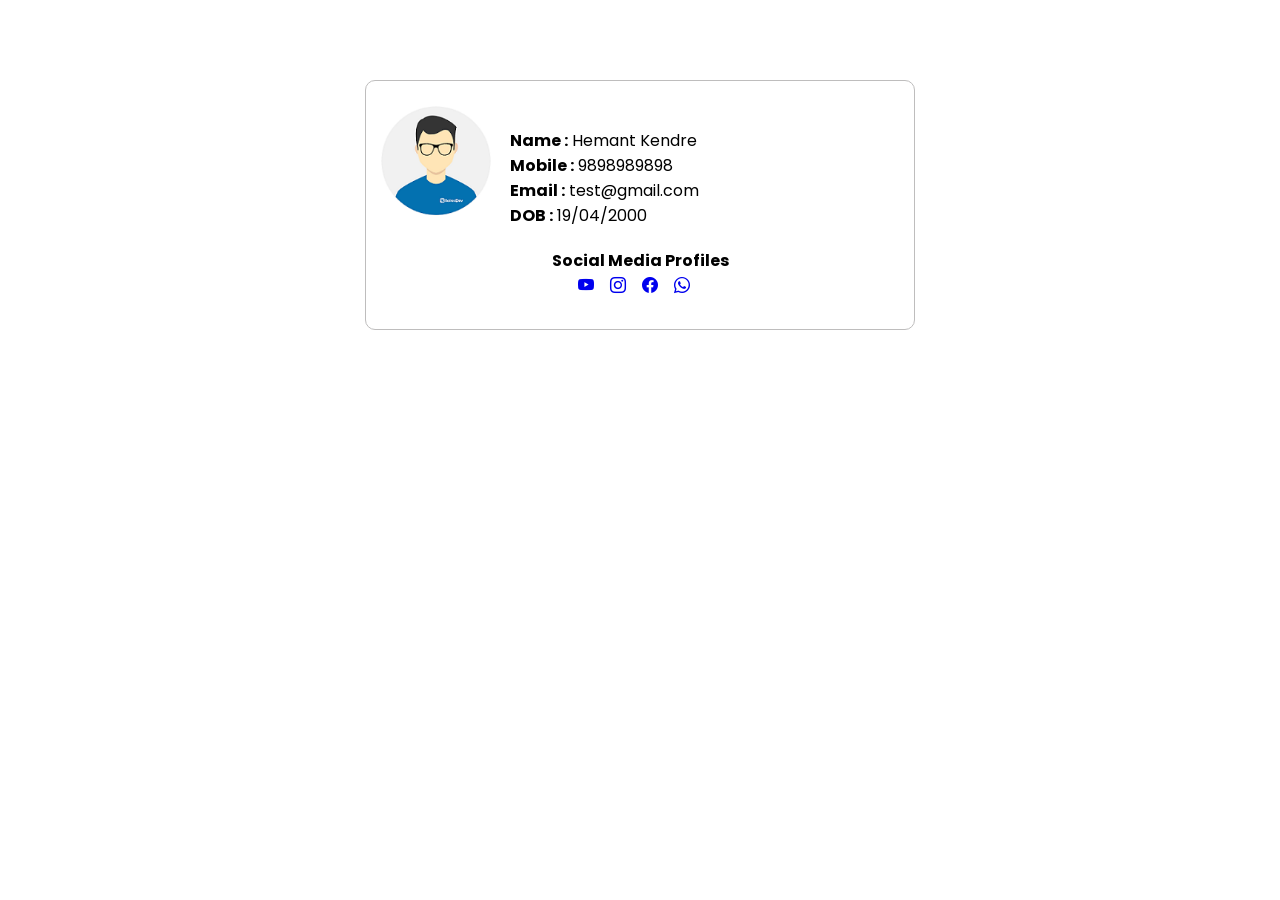
<file: assets/index.html>
<!DOCTYPE html>
<html lang="en">
<head>
    <meta charset="UTF-8">
    <meta name="viewport" content="width=device-width, initial-scale=1.0">
    <title>Simple Card</title>
    <!-- External CSS -->
     <link rel="stylesheet" href="style.css">
</head>
<body>
    <!-- Main Section -->
    <section id="main-section">
        <section id="profile-info">
            <img src="resource/dev.png" alt="Profile photo">
        </section>
        <section id="profile-desc">
            <p>
                <b>Name :</b> Hemant Kendre <br>
                <b>Mobile :</b> 9898989898 <br>
                <b>Email :</b> test@gmail.com <br>
                <b>DOB :</b> 19/04/2000 <br>
            </p>
        </section>
        <section id="social-media">
            <span>
                <b>Social Media Profiles</b>  
                <br>
                <a href="https://www.youtube.com/" target="_blank"><i class="bi bi-youtube"></i></a> &nbsp;&nbsp;
                <a href="https://www.instagram.com/" target="_blank"><i class="bi bi-instagram"></i></a> &nbsp;&nbsp;
                <a href="https://www.facebook.com/" target="_blank"><i class="bi bi-facebook"></i></a> &nbsp;&nbsp;
                <a href="https://web.whatsapp.com/" target="_blank"><i class="bi bi-whatsapp"></i></a> &nbsp;&nbsp;
            
            </span>
        </section>
    </section>
</body>
</html>
</file>
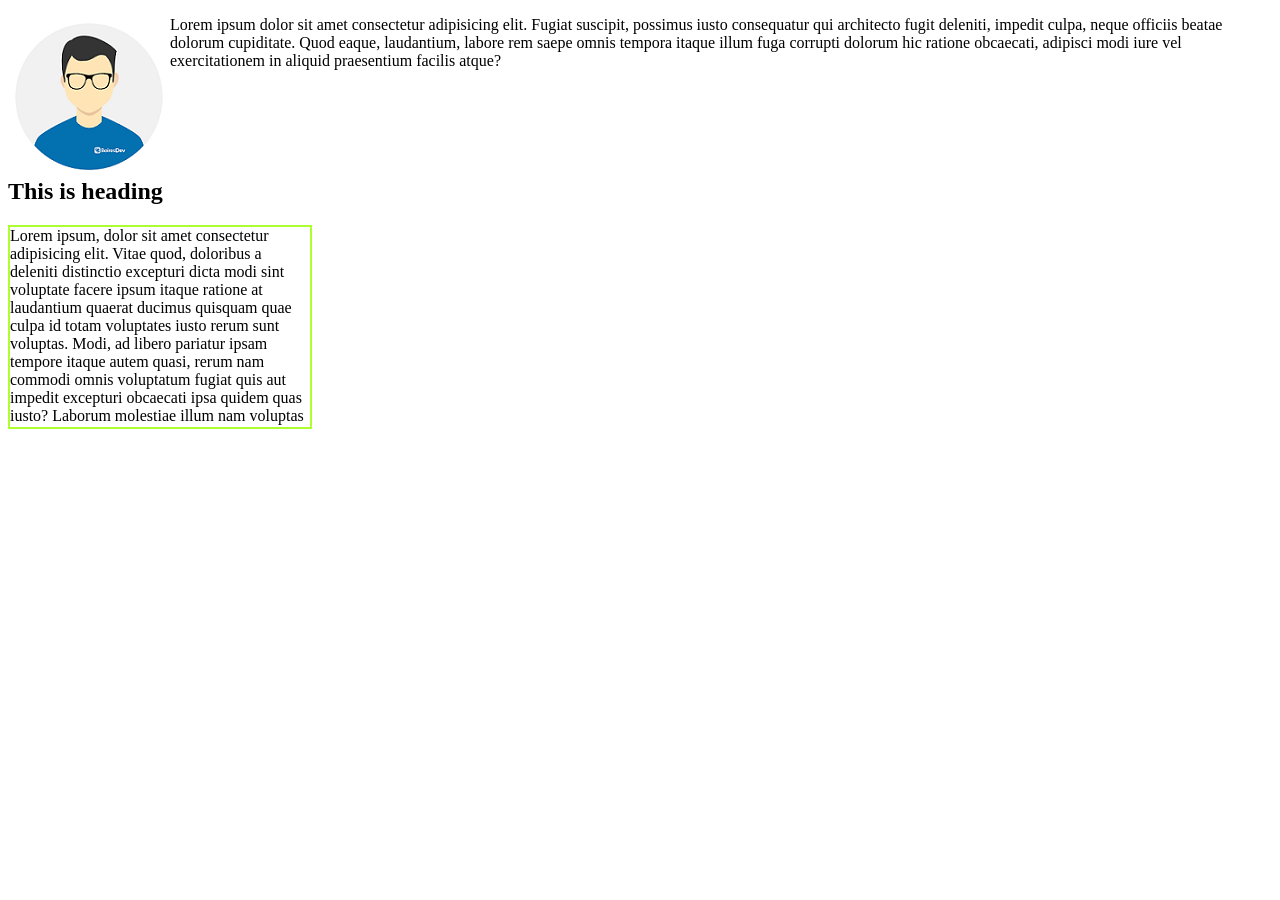
<file: assets/cssFloatProperty.html>
<!DOCTYPE html>
<html lang="en">
<head>
    <meta charset="UTF-8">
    <meta name="viewport" content="width=device-width, initial-scale=1.0">
    <title>CSS Float Property</title>
    <style>
        img{
           float: left; 
        }
        h2{
            clear: left;
        }
        #sec{
            border: 2px solid greenyellow;
            height: 200px;
            width: 300px;
            overflow: auto;
        }
    </style>
</head>
<body>
    <section>
        <img src="./resource/dev.png" alt="Developer Photo">
        <p>Lorem ipsum dolor sit amet consectetur adipisicing elit. Fugiat suscipit, possimus iusto consequatur qui architecto fugit deleniti, impedit culpa, neque officiis beatae dolorum cupiditate. Quod eaque, laudantium, labore rem saepe omnis tempora itaque illum fuga corrupti dolorum hic ratione obcaecati, adipisci modi iure vel exercitationem in aliquid praesentium facilis atque?</p>
        <h2>This is heading</h2>
    </section>
    <section id="sec">
Lorem ipsum, dolor sit amet consectetur adipisicing elit. Vitae quod, doloribus a deleniti distinctio excepturi dicta modi sint voluptate facere ipsum itaque ratione at laudantium quaerat ducimus quisquam quae culpa id totam voluptates iusto rerum sunt voluptas. Modi, ad libero pariatur ipsam tempore itaque autem quasi, rerum nam commodi omnis voluptatum fugiat quis aut impedit excepturi obcaecati ipsa quidem quas iusto? Laborum molestiae illum nam voluptas quod at quam doloribus provident soluta illo enim rem debitis tempore voluptatem, magni deserunt sapiente excepturi facere repellat odio iste explicabo reiciendis. Harum assumenda obcaecati nihil consectetur eum natus cupiditate ut delectus porro nemo veniam excepturi omnis amet ipsa deleniti maiores, repellendus iste explicabo temporibus ex? Atque dignissimos eum tempore ipsam magnam a beatae mollitia qui enim illo, voluptates ab laborum quidem in est vero architecto aut earum sunt magni blanditiis assumenda quasi illum? Tempore quibusdam explicabo sed consectetur molestias! Soluta rerum cum nobis quos culpa voluptate molestias repellendus quas numquam eius laboriosam ad voluptatum deserunt, voluptatibus reprehenderit! Deserunt nihil alias veniam optio quia. Minima culpa cupiditate nesciunt commodi explicabo porro at, praesentium sapiente eligendi cumque repudiandae totam neque molestiae, et quisquam eaque, facilis laborum. Soluta eum maxime facilis temporibus veniam, hic quibusdam laborum.
    </section>
    
</body>
</html>
</file>
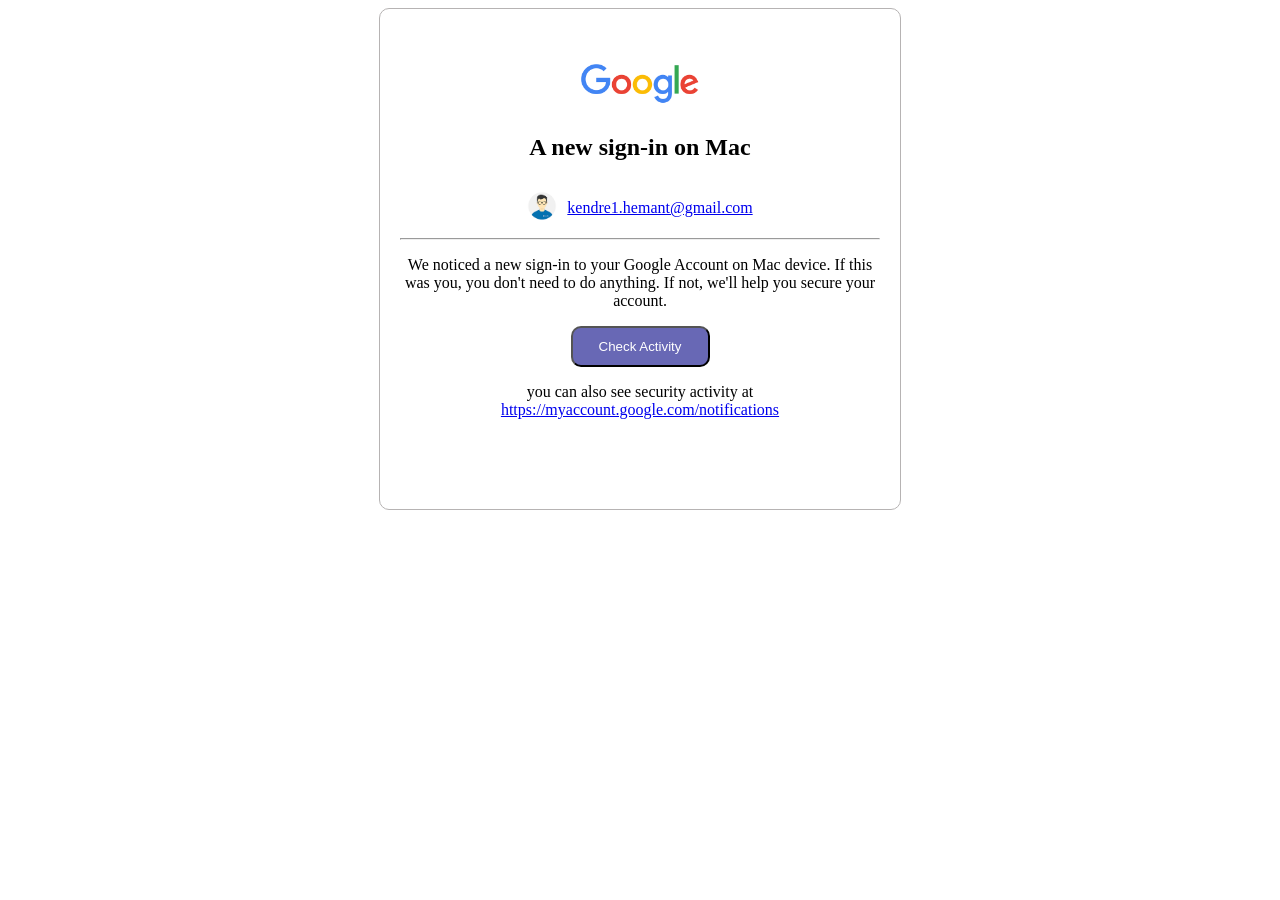
<file: assets/resource/checkActivity.html>
<!DOCTYPE html>
<html lang="en">

<head>
    <meta charset="UTF-8">
    <meta name="viewport" content="width=device-width, initial-scale=1.0">
    <title>Check Activity</title>
    <style>
        .outerSection {
            border: 1px solid #b6b3b3;
            width: 520px;
            height: 500px;
            margin: auto;
            border-radius: 10px;
        }

        .innerSection {
            text-align: center;
            margin: 20px 20px;
        }

        .gLogo {
            margin-top: 30px;
            height: 40px;
        }

        .placeHolder {
            width: 30px;
            height: 30px;
            margin-right: 10px;
        }

        .innerSection1 {
            margin: 0px 20px;
            padding: 5px;
            display: flex;
            align-items: center;
            gap: 10px;
            flex-direction: column;
        }

        .emailRow {
            display: flex;
            align-items: center;
        }

        .bth {
            background-color: #6868b5;
            color: white;
            height: 41px;
            width: 139px;
            border-radius: 10px;
        }
    </style>
</head>

<body>
    <section class="outerSection">
        <section class="innerSection">
            <section class="innerSection1">
                <img src="./googleLogo.png" alt="" srcset="" class="gLogo">
                <h2>A new sign-in on Mac</h2>
                <div class="emailRow">
                    <span><img src="./dev.png" alt="" srcset="" class="placeHolder"> </span>
                    <span> <a href="mailto:kendre1.hemant@gmail.com">kendre1.hemant@gmail.com</a></span>
                </div>
            </section>
            <hr>
            <section>
                <p>
                    We noticed a new sign-in to your Google Account on Mac device. If this was you, you don't need to do
                    anything. If not, we'll help you secure your account.</p>
                <button type="button" class="bth">Check Activity</button>
            </section>
            <section>
                <p>
                    you can also see security activity at
                    <br>
                    <a href="https://myaccount.google.com/notifications">https://myaccount.google.com/notifications</a>
                </p>
            </section>
        </section>
    </section>
</body>
</html>
</file>
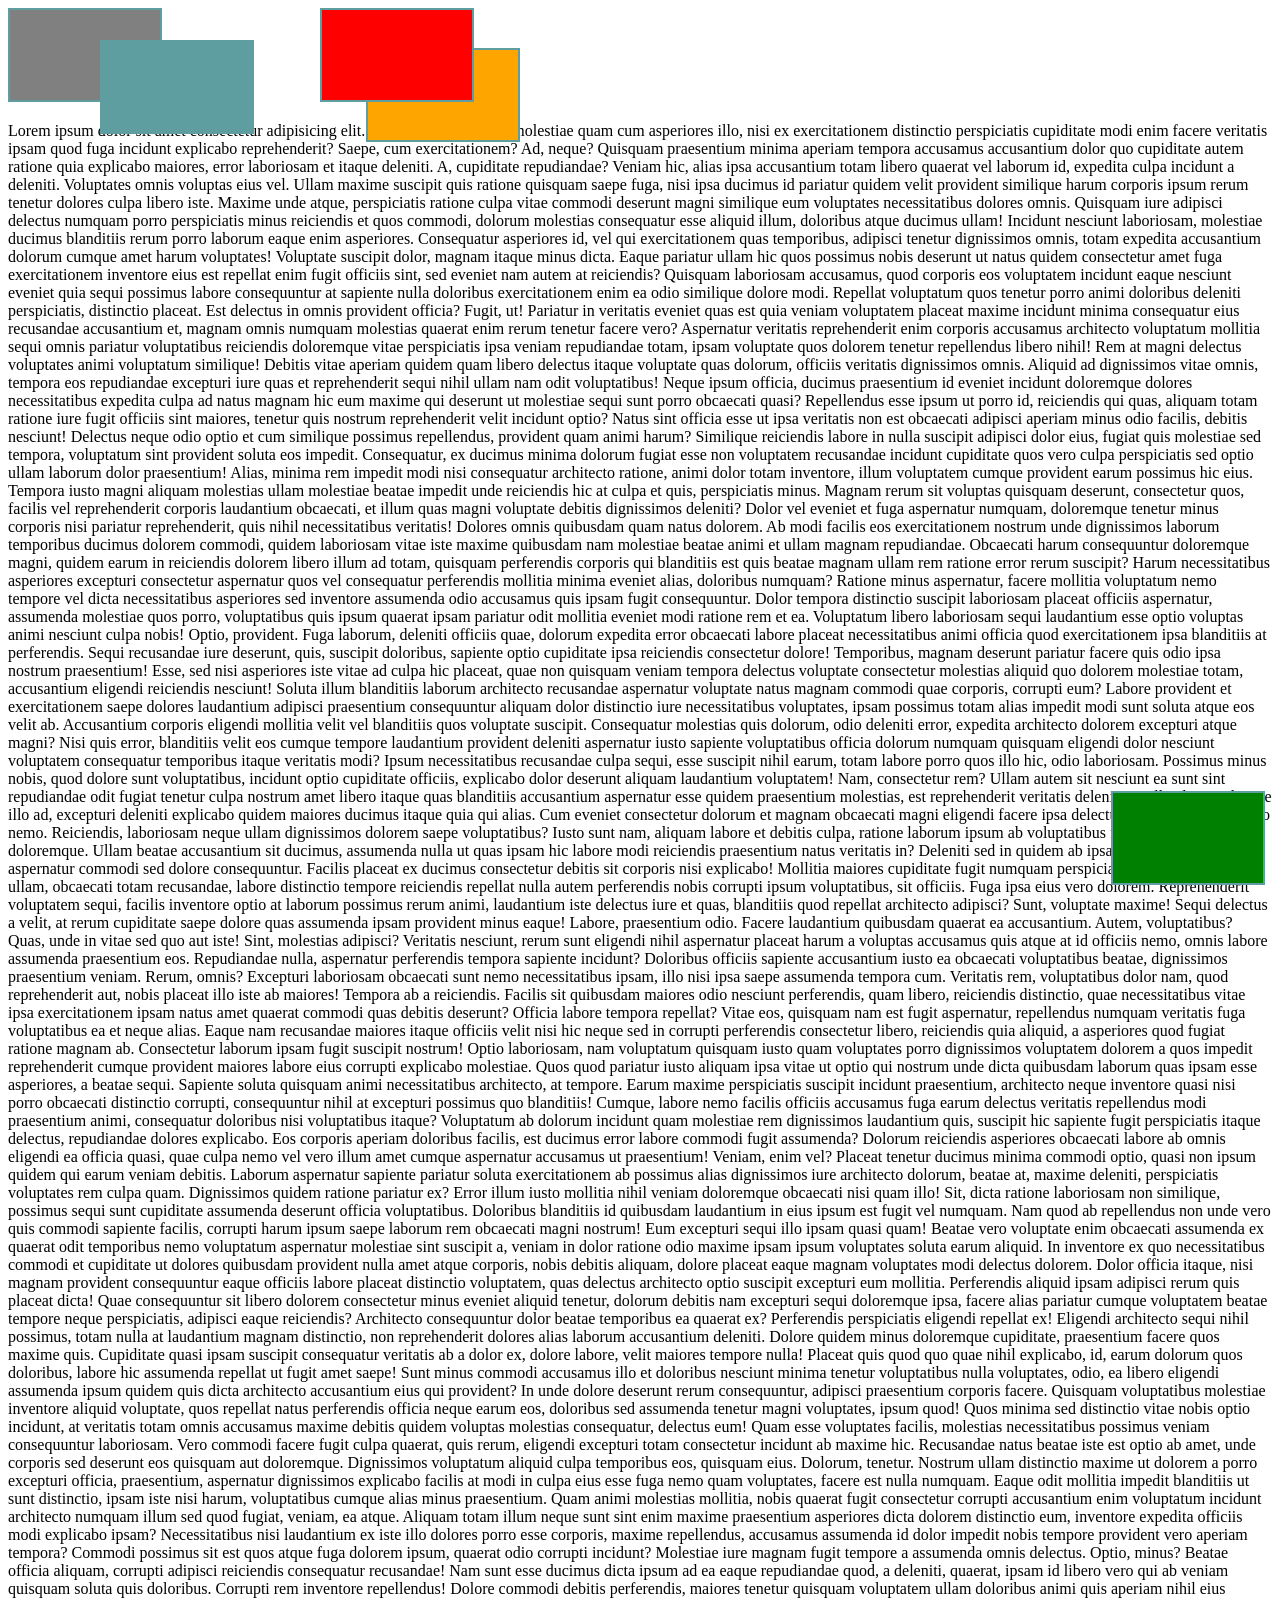
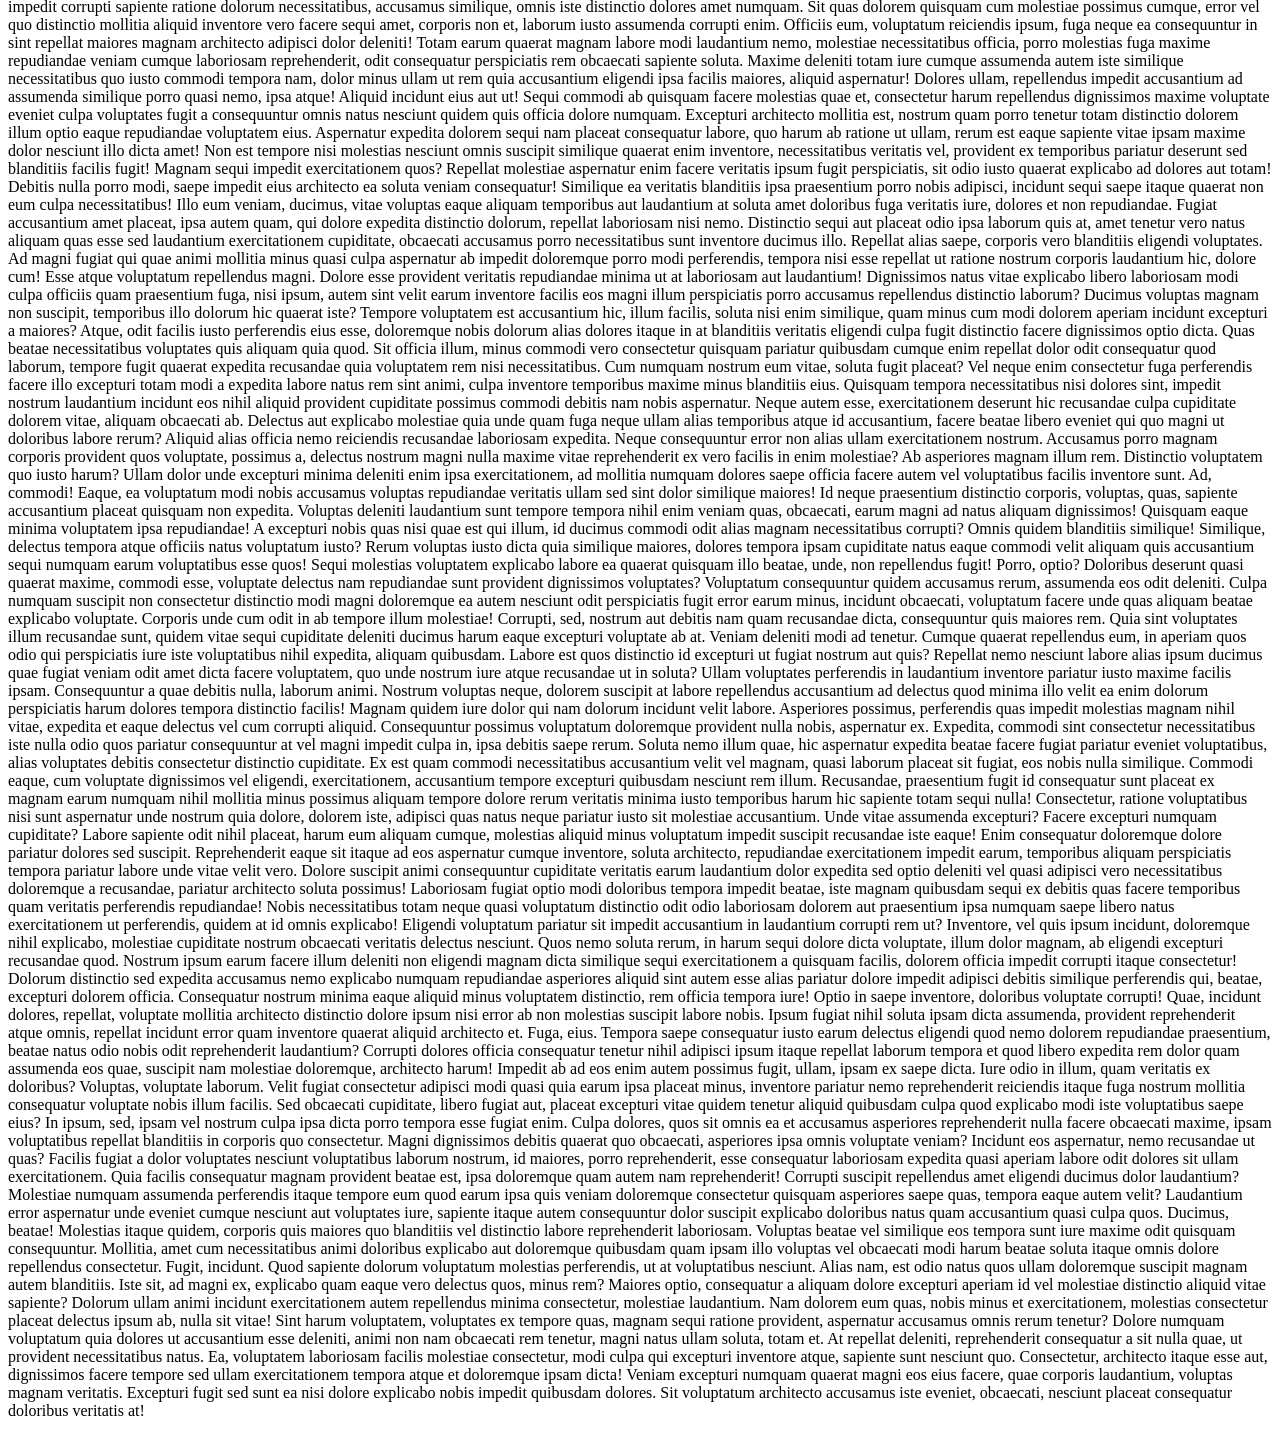
<file: assets/resource/cssPosition.html>
<!DOCTYPE html>
<html lang="en">
<head>
    <meta charset="UTF-8">
    <meta name="viewport" content="width=device-width, initial-scale=1.0">
    <title>CSS Position</title>
    <style>
        section{
            border: 2px solid cadetblue;
            width: 150px;
            height: 90px;
            display: inline-block;
        }
        #one{
            background-color: gray;
        }
        #two{
            background-color: cadetblue;
            position: absolute;
            top: 40px;
            left: 100px;
        }
        #three{
            background-color: green;
            position: fixed;
            right: 15px;
            bottom: 15px;
        }
        #four{
            background-color: orange;
            position: relative;
            top: 40px;
            left: 200px;
            z-index: 0;
        }
        #five{
            background-color: red;
            position: absolute;
            z-index: 2;
        }
    </style>
</head>
<body>
    <section id="one">

    </section>
    <section id="two">

    </section>
    <section id="three">

    </section>
    <section id="four">

    </section>
    <section id="five">

    </section>
    <p>Lorem ipsum dolor sit amet consectetur adipisicing elit. Error nemo nam quos molestiae quam cum asperiores illo, nisi ex exercitationem distinctio perspiciatis cupiditate modi enim facere veritatis ipsam quod fuga incidunt explicabo reprehenderit? Saepe, cum exercitationem? Ad, neque? Quisquam praesentium minima aperiam tempora accusamus accusantium dolor quo cupiditate autem ratione quia explicabo maiores, error laboriosam et itaque deleniti. A, cupiditate repudiandae? Veniam hic, alias ipsa accusantium totam libero quaerat vel laborum id, expedita culpa incidunt a deleniti. Voluptates omnis voluptas eius vel. Ullam maxime suscipit quis ratione quisquam saepe fuga, nisi ipsa ducimus id pariatur quidem velit provident similique harum corporis ipsum rerum tenetur dolores culpa libero iste. Maxime unde atque, perspiciatis ratione culpa vitae commodi deserunt magni similique eum voluptates necessitatibus dolores omnis. Quisquam iure adipisci delectus numquam porro perspiciatis minus reiciendis et quos commodi, dolorum molestias consequatur esse aliquid illum, doloribus atque ducimus ullam! Incidunt nesciunt laboriosam, molestiae ducimus blanditiis rerum porro laborum eaque enim asperiores. Consequatur asperiores id, vel qui exercitationem quas temporibus, adipisci tenetur dignissimos omnis, totam expedita accusantium dolorum cumque amet harum voluptates! Voluptate suscipit dolor, magnam itaque minus dicta. Eaque pariatur ullam hic quos possimus nobis deserunt ut natus quidem consectetur amet fuga exercitationem inventore eius est repellat enim fugit officiis sint, sed eveniet nam autem at reiciendis? Quisquam laboriosam accusamus, quod corporis eos voluptatem incidunt eaque nesciunt eveniet quia sequi possimus labore consequuntur at sapiente nulla doloribus exercitationem enim ea odio similique dolore modi. Repellat voluptatum quos tenetur porro animi doloribus deleniti perspiciatis, distinctio placeat. Est delectus in omnis provident officia? Fugit, ut! Pariatur in veritatis eveniet quas est quia veniam voluptatem placeat maxime incidunt minima consequatur eius recusandae accusantium et, magnam omnis numquam molestias quaerat enim rerum tenetur facere vero? Aspernatur veritatis reprehenderit enim corporis accusamus architecto voluptatum mollitia sequi omnis pariatur voluptatibus reiciendis doloremque vitae perspiciatis ipsa veniam repudiandae totam, ipsam voluptate quos dolorem tenetur repellendus libero nihil! Rem at magni delectus voluptates animi voluptatum similique! Debitis vitae aperiam quidem quam libero delectus itaque voluptate quas dolorum, officiis veritatis dignissimos omnis. Aliquid ad dignissimos vitae omnis, tempora eos repudiandae excepturi iure quas et reprehenderit sequi nihil ullam nam odit voluptatibus! Neque ipsum officia, ducimus praesentium id eveniet incidunt doloremque dolores necessitatibus expedita culpa ad natus magnam hic eum maxime qui deserunt ut molestiae sequi sunt porro obcaecati quasi? Repellendus esse ipsum ut porro id, reiciendis qui quas, aliquam totam ratione iure fugit officiis sint maiores, tenetur quis nostrum reprehenderit velit incidunt optio? Natus sint officia esse ut ipsa veritatis non est obcaecati adipisci aperiam minus odio facilis, debitis nesciunt! Delectus neque odio optio et cum similique possimus repellendus, provident quam animi harum? Similique reiciendis labore in nulla suscipit adipisci dolor eius, fugiat quis molestiae sed tempora, voluptatum sint provident soluta eos impedit. Consequatur, ex ducimus minima dolorum fugiat esse non voluptatem recusandae incidunt cupiditate quos vero culpa perspiciatis sed optio ullam laborum dolor praesentium! Alias, minima rem impedit modi nisi consequatur architecto ratione, animi dolor totam inventore, illum voluptatem cumque provident earum possimus hic eius. Tempora iusto magni aliquam molestias ullam molestiae beatae impedit unde reiciendis hic at culpa et quis, perspiciatis minus. Magnam rerum sit voluptas quisquam deserunt, consectetur quos, facilis vel reprehenderit corporis laudantium obcaecati, et illum quas magni voluptate debitis dignissimos deleniti? Dolor vel eveniet et fuga aspernatur numquam, doloremque tenetur minus corporis nisi pariatur reprehenderit, quis nihil necessitatibus veritatis! Dolores omnis quibusdam quam natus dolorem. Ab modi facilis eos exercitationem nostrum unde dignissimos laborum temporibus ducimus dolorem commodi, quidem laboriosam vitae iste maxime quibusdam nam molestiae beatae animi et ullam magnam repudiandae. Obcaecati harum consequuntur doloremque magni, quidem earum in reiciendis dolorem libero illum ad totam, quisquam perferendis corporis qui blanditiis est quis beatae magnam ullam rem ratione error rerum suscipit? Harum necessitatibus asperiores excepturi consectetur aspernatur quos vel consequatur perferendis mollitia minima eveniet alias, doloribus numquam? Ratione minus aspernatur, facere mollitia voluptatum nemo tempore vel dicta necessitatibus asperiores sed inventore assumenda odio accusamus quis ipsam fugit consequuntur. Dolor tempora distinctio suscipit laboriosam placeat officiis aspernatur, assumenda molestiae quos porro, voluptatibus quis ipsum quaerat ipsam pariatur odit mollitia eveniet modi ratione rem et ea. Voluptatum libero laboriosam sequi laudantium esse optio voluptas animi nesciunt culpa nobis! Optio, provident. Fuga laborum, deleniti officiis quae, dolorum expedita error obcaecati labore placeat necessitatibus animi officia quod exercitationem ipsa blanditiis at perferendis. Sequi recusandae iure deserunt, quis, suscipit doloribus, sapiente optio cupiditate ipsa reiciendis consectetur dolore! Temporibus, magnam deserunt pariatur facere quis odio ipsa nostrum praesentium! Esse, sed nisi asperiores iste vitae ad culpa hic placeat, quae non quisquam veniam tempora delectus voluptate consectetur molestias aliquid quo dolorem molestiae totam, accusantium eligendi reiciendis nesciunt! Soluta illum blanditiis laborum architecto recusandae aspernatur voluptate natus magnam commodi quae corporis, corrupti eum? Labore provident et exercitationem saepe dolores laudantium adipisci praesentium consequuntur aliquam dolor distinctio iure necessitatibus voluptates, ipsam possimus totam alias impedit modi sunt soluta atque eos velit ab. Accusantium corporis eligendi mollitia velit vel blanditiis quos voluptate suscipit. Consequatur molestias quis dolorum, odio deleniti error, expedita architecto dolorem excepturi atque magni? Nisi quis error, blanditiis velit eos cumque tempore laudantium provident deleniti aspernatur iusto sapiente voluptatibus officia dolorum numquam quisquam eligendi dolor nesciunt voluptatem consequatur temporibus itaque veritatis modi? Ipsum necessitatibus recusandae culpa sequi, esse suscipit nihil earum, totam labore porro quos illo hic, odio laboriosam. Possimus minus nobis, quod dolore sunt voluptatibus, incidunt optio cupiditate officiis, explicabo dolor deserunt aliquam laudantium voluptatem! Nam, consectetur rem? Ullam autem sit nesciunt ea sunt sint repudiandae odit fugiat tenetur culpa nostrum amet libero itaque quas blanditiis accusantium aspernatur esse quidem praesentium molestias, est reprehenderit veritatis deleniti repellendus. Molestiae illo ad, excepturi deleniti explicabo quidem maiores ducimus itaque quia qui alias. Cum eveniet consectetur dolorum et magnam obcaecati magni eligendi facere ipsa delectus, officiis tempora optio nemo. Reiciendis, laboriosam neque ullam dignissimos dolorem saepe voluptatibus? Iusto sunt nam, aliquam labore et debitis culpa, ratione laborum ipsum ab voluptatibus fugiat hic facilis ipsam doloremque. Ullam beatae accusantium sit ducimus, assumenda nulla ut quas ipsam hic labore modi reiciendis praesentium natus veritatis in? Deleniti sed in quidem ab ipsa. Aut magnam aspernatur commodi sed dolore consequuntur. Facilis placeat ex ducimus consectetur debitis sit corporis nisi explicabo! Mollitia maiores cupiditate fugit numquam perspiciatis fugiat culpa beatae ullam, obcaecati totam recusandae, labore distinctio tempore reiciendis repellat nulla autem perferendis nobis corrupti ipsum voluptatibus, sit officiis. Fuga ipsa eius vero dolorem. Reprehenderit voluptatem sequi, facilis inventore optio at laborum possimus rerum animi, laudantium iste delectus iure et quas, blanditiis quod repellat architecto adipisci? Sunt, voluptate maxime! Sequi delectus a velit, at rerum cupiditate saepe dolore quas assumenda ipsam provident minus eaque! Labore, praesentium odio. Facere laudantium quibusdam quaerat ea accusantium. Autem, voluptatibus? Quas, unde in vitae sed quo aut iste! Sint, molestias adipisci? Veritatis nesciunt, rerum sunt eligendi nihil aspernatur placeat harum a voluptas accusamus quis atque at id officiis nemo, omnis labore assumenda praesentium eos. Repudiandae nulla, aspernatur perferendis tempora sapiente incidunt? Doloribus officiis sapiente accusantium iusto ea obcaecati voluptatibus beatae, dignissimos praesentium veniam. Rerum, omnis? Excepturi laboriosam obcaecati sunt nemo necessitatibus ipsam, illo nisi ipsa saepe assumenda tempora cum. Veritatis rem, voluptatibus dolor nam, quod reprehenderit aut, nobis placeat illo iste ab maiores! Tempora ab a reiciendis. Facilis sit quibusdam maiores odio nesciunt perferendis, quam libero, reiciendis distinctio, quae necessitatibus vitae ipsa exercitationem ipsam natus amet quaerat commodi quas debitis deserunt? Officia labore tempora repellat? Vitae eos, quisquam nam est fugit aspernatur, repellendus numquam veritatis fuga voluptatibus ea et neque alias. Eaque nam recusandae maiores itaque officiis velit nisi hic neque sed in corrupti perferendis consectetur libero, reiciendis quia aliquid, a asperiores quod fugiat ratione magnam ab. Consectetur laborum ipsam fugit suscipit nostrum! Optio laboriosam, nam voluptatum quisquam iusto quam voluptates porro dignissimos voluptatem dolorem a quos impedit reprehenderit cumque provident maiores labore eius corrupti explicabo molestiae. Quos quod pariatur iusto aliquam ipsa vitae ut optio qui nostrum unde dicta quibusdam laborum quas ipsam esse asperiores, a beatae sequi. Sapiente soluta quisquam animi necessitatibus architecto, at tempore. Earum maxime perspiciatis suscipit incidunt praesentium, architecto neque inventore quasi nisi porro obcaecati distinctio corrupti, consequuntur nihil at excepturi possimus quo blanditiis! Cumque, labore nemo facilis officiis accusamus fuga earum delectus veritatis repellendus modi praesentium animi, consequatur doloribus nisi voluptatibus itaque? Voluptatum ab dolorum incidunt quam molestiae rem dignissimos laudantium quis, suscipit hic sapiente fugit perspiciatis itaque delectus, repudiandae dolores explicabo. Eos corporis aperiam doloribus facilis, est ducimus error labore commodi fugit assumenda? Dolorum reiciendis asperiores obcaecati labore ab omnis eligendi ea officia quasi, quae culpa nemo vel vero illum amet cumque aspernatur accusamus ut praesentium! Veniam, enim vel? Placeat tenetur ducimus minima commodi optio, quasi non ipsum quidem qui earum veniam debitis. Laborum aspernatur sapiente pariatur soluta exercitationem ab possimus alias dignissimos iure architecto dolorum, beatae at, maxime deleniti, perspiciatis voluptates rem culpa quam. Dignissimos quidem ratione pariatur ex? Error illum iusto mollitia nihil veniam doloremque obcaecati nisi quam illo! Sit, dicta ratione laboriosam non similique, possimus sequi sunt cupiditate assumenda deserunt officia voluptatibus. Doloribus blanditiis id quibusdam laudantium in eius ipsum est fugit vel numquam. Nam quod ab repellendus non unde vero quis commodi sapiente facilis, corrupti harum ipsum saepe laborum rem obcaecati magni nostrum! Eum excepturi sequi illo ipsam quasi quam! Beatae vero voluptate enim obcaecati assumenda ex quaerat odit temporibus nemo voluptatum aspernatur molestiae sint suscipit a, veniam in dolor ratione odio maxime ipsam ipsum voluptates soluta earum aliquid. In inventore ex quo necessitatibus commodi et cupiditate ut dolores quibusdam provident nulla amet atque corporis, nobis debitis aliquam, dolore placeat eaque magnam voluptates modi delectus dolorem. Dolor officia itaque, nisi magnam provident consequuntur eaque officiis labore placeat distinctio voluptatem, quas delectus architecto optio suscipit excepturi eum mollitia. Perferendis aliquid ipsam adipisci rerum quis placeat dicta! Quae consequuntur sit libero dolorem consectetur minus eveniet aliquid tenetur, dolorum debitis nam excepturi sequi doloremque ipsa, facere alias pariatur cumque voluptatem beatae tempore neque perspiciatis, adipisci eaque reiciendis? Architecto consequuntur dolor beatae temporibus ea quaerat ex? Perferendis perspiciatis eligendi repellat ex! Eligendi architecto sequi nihil possimus, totam nulla at laudantium magnam distinctio, non reprehenderit dolores alias laborum accusantium deleniti. Dolore quidem minus doloremque cupiditate, praesentium facere quos maxime quis. Cupiditate quasi ipsam suscipit consequatur veritatis ab a dolor ex, dolore labore, velit maiores tempore nulla! Placeat quis quod quo quae nihil explicabo, id, earum dolorum quos doloribus, labore hic assumenda repellat ut fugit amet saepe! Sunt minus commodi accusamus illo et doloribus nesciunt minima tenetur voluptatibus nulla voluptates, odio, ea libero eligendi assumenda ipsum quidem quis dicta architecto accusantium eius qui provident? In unde dolore deserunt rerum consequuntur, adipisci praesentium corporis facere. Quisquam voluptatibus molestiae inventore aliquid voluptate, quos repellat natus perferendis officia neque earum eos, doloribus sed assumenda tenetur magni voluptates, ipsum quod! Quos minima sed distinctio vitae nobis optio incidunt, at veritatis totam omnis accusamus maxime debitis quidem voluptas molestias consequatur, delectus eum! Quam esse voluptates facilis, molestias necessitatibus possimus veniam consequuntur laboriosam. Vero commodi facere fugit culpa quaerat, quis rerum, eligendi excepturi totam consectetur incidunt ab maxime hic. Recusandae natus beatae iste est optio ab amet, unde corporis sed deserunt eos quisquam aut doloremque. Dignissimos voluptatum aliquid culpa temporibus eos, quisquam eius. Dolorum, tenetur. Nostrum ullam distinctio maxime ut dolorem a porro excepturi officia, praesentium, aspernatur dignissimos explicabo facilis at modi in culpa eius esse fuga nemo quam voluptates, facere est nulla numquam. Eaque odit mollitia impedit blanditiis ut sunt distinctio, ipsam iste nisi harum, voluptatibus cumque alias minus praesentium. Quam animi molestias mollitia, nobis quaerat fugit consectetur corrupti accusantium enim voluptatum incidunt architecto numquam illum sed quod fugiat, veniam, ea atque. Aliquam totam illum neque sunt sint enim maxime praesentium asperiores dicta dolorem distinctio eum, inventore expedita officiis modi explicabo ipsam? Necessitatibus nisi laudantium ex iste illo dolores porro esse corporis, maxime repellendus, accusamus assumenda id dolor impedit nobis tempore provident vero aperiam tempora? Commodi possimus sit est quos atque fuga dolorem ipsum, quaerat odio corrupti incidunt? Molestiae iure magnam fugit tempore a assumenda omnis delectus. Optio, minus? Beatae officia aliquam, corrupti adipisci reiciendis consequatur recusandae! Nam sunt esse ducimus dicta ipsum ad ea eaque repudiandae quod, a deleniti, quaerat, ipsam id libero vero qui ab veniam quisquam soluta quis doloribus. Corrupti rem inventore repellendus! Dolore commodi debitis perferendis, maiores tenetur quisquam voluptatem ullam doloribus animi quis aperiam nihil eius impedit corrupti sapiente ratione dolorum necessitatibus, accusamus similique, omnis iste distinctio dolores amet numquam. Sit quas dolorem quisquam cum molestiae possimus cumque, error vel quo distinctio mollitia aliquid inventore vero facere sequi amet, corporis non et, laborum iusto assumenda corrupti enim. Officiis eum, voluptatum reiciendis ipsum, fuga neque ea consequuntur in sint repellat maiores magnam architecto adipisci dolor deleniti! Totam earum quaerat magnam labore modi laudantium nemo, molestiae necessitatibus officia, porro molestias fuga maxime repudiandae veniam cumque laboriosam reprehenderit, odit consequatur perspiciatis rem obcaecati sapiente soluta. Maxime deleniti totam iure cumque assumenda autem iste similique necessitatibus quo iusto commodi tempora nam, dolor minus ullam ut rem quia accusantium eligendi ipsa facilis maiores, aliquid aspernatur! Dolores ullam, repellendus impedit accusantium ad assumenda similique porro quasi nemo, ipsa atque! Aliquid incidunt eius aut ut! Sequi commodi ab quisquam facere molestias quae et, consectetur harum repellendus dignissimos maxime voluptate eveniet culpa voluptates fugit a consequuntur omnis natus nesciunt quidem quis officia dolore numquam. Excepturi architecto mollitia est, nostrum quam porro tenetur totam distinctio dolorem illum optio eaque repudiandae voluptatem eius. Aspernatur expedita dolorem sequi nam placeat consequatur labore, quo harum ab ratione ut ullam, rerum est eaque sapiente vitae ipsam maxime dolor nesciunt illo dicta amet! Non est tempore nisi molestias nesciunt omnis suscipit similique quaerat enim inventore, necessitatibus veritatis vel, provident ex temporibus pariatur deserunt sed blanditiis facilis fugit! Magnam sequi impedit exercitationem quos? Repellat molestiae aspernatur enim facere veritatis ipsum fugit perspiciatis, sit odio iusto quaerat explicabo ad dolores aut totam! Debitis nulla porro modi, saepe impedit eius architecto ea soluta veniam consequatur! Similique ea veritatis blanditiis ipsa praesentium porro nobis adipisci, incidunt sequi saepe itaque quaerat non eum culpa necessitatibus! Illo eum veniam, ducimus, vitae voluptas eaque aliquam temporibus aut laudantium at soluta amet doloribus fuga veritatis iure, dolores et non repudiandae. Fugiat accusantium amet placeat, ipsa autem quam, qui dolore expedita distinctio dolorum, repellat laboriosam nisi nemo. Distinctio sequi aut placeat odio ipsa laborum quis at, amet tenetur vero natus aliquam quas esse sed laudantium exercitationem cupiditate, obcaecati accusamus porro necessitatibus sunt inventore ducimus illo. Repellat alias saepe, corporis vero blanditiis eligendi voluptates. Ad magni fugiat qui quae animi mollitia minus quasi culpa aspernatur ab impedit doloremque porro modi perferendis, tempora nisi esse repellat ut ratione nostrum corporis laudantium hic, dolore cum! Esse atque voluptatum repellendus magni. Dolore esse provident veritatis repudiandae minima ut at laboriosam aut laudantium! Dignissimos natus vitae explicabo libero laboriosam modi culpa officiis quam praesentium fuga, nisi ipsum, autem sint velit earum inventore facilis eos magni illum perspiciatis porro accusamus repellendus distinctio laborum? Ducimus voluptas magnam non suscipit, temporibus illo dolorum hic quaerat iste? Tempore voluptatem est accusantium hic, illum facilis, soluta nisi enim similique, quam minus cum modi dolorem aperiam incidunt excepturi a maiores? Atque, odit facilis iusto perferendis eius esse, doloremque nobis dolorum alias dolores itaque in at blanditiis veritatis eligendi culpa fugit distinctio facere dignissimos optio dicta. Quas beatae necessitatibus voluptates quis aliquam quia quod. Sit officia illum, minus commodi vero consectetur quisquam pariatur quibusdam cumque enim repellat dolor odit consequatur quod laborum, tempore fugit quaerat expedita recusandae quia voluptatem rem nisi necessitatibus. Cum numquam nostrum eum vitae, soluta fugit placeat? Vel neque enim consectetur fuga perferendis facere illo excepturi totam modi a expedita labore natus rem sint animi, culpa inventore temporibus maxime minus blanditiis eius. Quisquam tempora necessitatibus nisi dolores sint, impedit nostrum laudantium incidunt eos nihil aliquid provident cupiditate possimus commodi debitis nam nobis aspernatur. Neque autem esse, exercitationem deserunt hic recusandae culpa cupiditate dolorem vitae, aliquam obcaecati ab. Delectus aut explicabo molestiae quia unde quam fuga neque ullam alias temporibus atque id accusantium, facere beatae libero eveniet qui quo magni ut doloribus labore rerum? Aliquid alias officia nemo reiciendis recusandae laboriosam expedita. Neque consequuntur error non alias ullam exercitationem nostrum. Accusamus porro magnam corporis provident quos voluptate, possimus a, delectus nostrum magni nulla maxime vitae reprehenderit ex vero facilis in enim molestiae? Ab asperiores magnam illum rem. Distinctio voluptatem quo iusto harum? Ullam dolor unde excepturi minima deleniti enim ipsa exercitationem, ad mollitia numquam dolores saepe officia facere autem vel voluptatibus facilis inventore sunt. Ad, commodi! Eaque, ea voluptatum modi nobis accusamus voluptas repudiandae veritatis ullam sed sint dolor similique maiores! Id neque praesentium distinctio corporis, voluptas, quas, sapiente accusantium placeat quisquam non expedita. Voluptas deleniti laudantium sunt tempore tempora nihil enim veniam quas, obcaecati, earum magni ad natus aliquam dignissimos! Quisquam eaque minima voluptatem ipsa repudiandae! A excepturi nobis quas nisi quae est qui illum, id ducimus commodi odit alias magnam necessitatibus corrupti? Omnis quidem blanditiis similique! Similique, delectus tempora atque officiis natus voluptatum iusto? Rerum voluptas iusto dicta quia similique maiores, dolores tempora ipsam cupiditate natus eaque commodi velit aliquam quis accusantium sequi numquam earum voluptatibus esse quos! Sequi molestias voluptatem explicabo labore ea quaerat quisquam illo beatae, unde, non repellendus fugit! Porro, optio? Doloribus deserunt quasi quaerat maxime, commodi esse, voluptate delectus nam repudiandae sunt provident dignissimos voluptates? Voluptatum consequuntur quidem accusamus rerum, assumenda eos odit deleniti. Culpa numquam suscipit non consectetur distinctio modi magni doloremque ea autem nesciunt odit perspiciatis fugit error earum minus, incidunt obcaecati, voluptatum facere unde quas aliquam beatae explicabo voluptate. Corporis unde cum odit in ab tempore illum molestiae! Corrupti, sed, nostrum aut debitis nam quam recusandae dicta, consequuntur quis maiores rem. Quia sint voluptates illum recusandae sunt, quidem vitae sequi cupiditate deleniti ducimus harum eaque excepturi voluptate ab at. Veniam deleniti modi ad tenetur. Cumque quaerat repellendus eum, in aperiam quos odio qui perspiciatis iure iste voluptatibus nihil expedita, aliquam quibusdam. Labore est quos distinctio id excepturi ut fugiat nostrum aut quis? Repellat nemo nesciunt labore alias ipsum ducimus quae fugiat veniam odit amet dicta facere voluptatem, quo unde nostrum iure atque recusandae ut in soluta? Ullam voluptates perferendis in laudantium inventore pariatur iusto maxime facilis ipsam. Consequuntur a quae debitis nulla, laborum animi. Nostrum voluptas neque, dolorem suscipit at labore repellendus accusantium ad delectus quod minima illo velit ea enim dolorum perspiciatis harum dolores tempora distinctio facilis! Magnam quidem iure dolor qui nam dolorum incidunt velit labore. Asperiores possimus, perferendis quas impedit molestias magnam nihil vitae, expedita et eaque delectus vel cum corrupti aliquid. Consequuntur possimus voluptatum doloremque provident nulla nobis, aspernatur ex. Expedita, commodi sint consectetur necessitatibus iste nulla odio quos pariatur consequuntur at vel magni impedit culpa in, ipsa debitis saepe rerum. Soluta nemo illum quae, hic aspernatur expedita beatae facere fugiat pariatur eveniet voluptatibus, alias voluptates debitis consectetur distinctio cupiditate. Ex est quam commodi necessitatibus accusantium velit vel magnam, quasi laborum placeat sit fugiat, eos nobis nulla similique. Commodi eaque, cum voluptate dignissimos vel eligendi, exercitationem, accusantium tempore excepturi quibusdam nesciunt rem illum. Recusandae, praesentium fugit id consequatur sunt placeat ex magnam earum numquam nihil mollitia minus possimus aliquam tempore dolore rerum veritatis minima iusto temporibus harum hic sapiente totam sequi nulla! Consectetur, ratione voluptatibus nisi sunt aspernatur unde nostrum quia dolore, dolorem iste, adipisci quas natus neque pariatur iusto sit molestiae accusantium. Unde vitae assumenda excepturi? Facere excepturi numquam cupiditate? Labore sapiente odit nihil placeat, harum eum aliquam cumque, molestias aliquid minus voluptatum impedit suscipit recusandae iste eaque! Enim consequatur doloremque dolore pariatur dolores sed suscipit. Reprehenderit eaque sit itaque ad eos aspernatur cumque inventore, soluta architecto, repudiandae exercitationem impedit earum, temporibus aliquam perspiciatis tempora pariatur labore unde vitae velit vero. Dolore suscipit animi consequuntur cupiditate veritatis earum laudantium dolor expedita sed optio deleniti vel quasi adipisci vero necessitatibus doloremque a recusandae, pariatur architecto soluta possimus! Laboriosam fugiat optio modi doloribus tempora impedit beatae, iste magnam quibusdam sequi ex debitis quas facere temporibus quam veritatis perferendis repudiandae! Nobis necessitatibus totam neque quasi voluptatum distinctio odit odio laboriosam dolorem aut praesentium ipsa numquam saepe libero natus exercitationem ut perferendis, quidem at id omnis explicabo! Eligendi voluptatum pariatur sit impedit accusantium in laudantium corrupti rem ut? Inventore, vel quis ipsum incidunt, doloremque nihil explicabo, molestiae cupiditate nostrum obcaecati veritatis delectus nesciunt. Quos nemo soluta rerum, in harum sequi dolore dicta voluptate, illum dolor magnam, ab eligendi excepturi recusandae quod. Nostrum ipsum earum facere illum deleniti non eligendi magnam dicta similique sequi exercitationem a quisquam facilis, dolorem officia impedit corrupti itaque consectetur! Dolorum distinctio sed expedita accusamus nemo explicabo numquam repudiandae asperiores aliquid sint autem esse alias pariatur dolore impedit adipisci debitis similique perferendis qui, beatae, excepturi dolorem officia. Consequatur nostrum minima eaque aliquid minus voluptatem distinctio, rem officia tempora iure! Optio in saepe inventore, doloribus voluptate corrupti! Quae, incidunt dolores, repellat, voluptate mollitia architecto distinctio dolore ipsum nisi error ab non molestias suscipit labore nobis. Ipsum fugiat nihil soluta ipsam dicta assumenda, provident reprehenderit atque omnis, repellat incidunt error quam inventore quaerat aliquid architecto et. Fuga, eius. Tempora saepe consequatur iusto earum delectus eligendi quod nemo dolorem repudiandae praesentium, beatae natus odio nobis odit reprehenderit laudantium? Corrupti dolores officia consequatur tenetur nihil adipisci ipsum itaque repellat laborum tempora et quod libero expedita rem dolor quam assumenda eos quae, suscipit nam molestiae doloremque, architecto harum! Impedit ab ad eos enim autem possimus fugit, ullam, ipsam ex saepe dicta. Iure odio in illum, quam veritatis ex doloribus? Voluptas, voluptate laborum. Velit fugiat consectetur adipisci modi quasi quia earum ipsa placeat minus, inventore pariatur nemo reprehenderit reiciendis itaque fuga nostrum mollitia consequatur voluptate nobis illum facilis. Sed obcaecati cupiditate, libero fugiat aut, placeat excepturi vitae quidem tenetur aliquid quibusdam culpa quod explicabo modi iste voluptatibus saepe eius? In ipsum, sed, ipsam vel nostrum culpa ipsa dicta porro tempora esse fugiat enim. Culpa dolores, quos sit omnis ea et accusamus asperiores reprehenderit nulla facere obcaecati maxime, ipsam voluptatibus repellat blanditiis in corporis quo consectetur. Magni dignissimos debitis quaerat quo obcaecati, asperiores ipsa omnis voluptate veniam? Incidunt eos aspernatur, nemo recusandae ut quas? Facilis fugiat a dolor voluptates nesciunt voluptatibus laborum nostrum, id maiores, porro reprehenderit, esse consequatur laboriosam expedita quasi aperiam labore odit dolores sit ullam exercitationem. Quia facilis consequatur magnam provident beatae est, ipsa doloremque quam autem nam reprehenderit! Corrupti suscipit repellendus amet eligendi ducimus dolor laudantium? Molestiae numquam assumenda perferendis itaque tempore eum quod earum ipsa quis veniam doloremque consectetur quisquam asperiores saepe quas, tempora eaque autem velit? Laudantium error aspernatur unde eveniet cumque nesciunt aut voluptates iure, sapiente itaque autem consequuntur dolor suscipit explicabo doloribus natus quam accusantium quasi culpa quos. Ducimus, beatae! Molestias itaque quidem, corporis quis maiores quo blanditiis vel distinctio labore reprehenderit laboriosam. Voluptas beatae vel similique eos tempora sunt iure maxime odit quisquam consequuntur. Mollitia, amet cum necessitatibus animi doloribus explicabo aut doloremque quibusdam quam ipsam illo voluptas vel obcaecati modi harum beatae soluta itaque omnis dolore repellendus consectetur. Fugit, incidunt. Quod sapiente dolorum voluptatum molestias perferendis, ut at voluptatibus nesciunt. Alias nam, est odio natus quos ullam doloremque suscipit magnam autem blanditiis. Iste sit, ad magni ex, explicabo quam eaque vero delectus quos, minus rem? Maiores optio, consequatur a aliquam dolore excepturi aperiam id vel molestiae distinctio aliquid vitae sapiente? Dolorum ullam animi incidunt exercitationem autem repellendus minima consectetur, molestiae laudantium. Nam dolorem eum quas, nobis minus et exercitationem, molestias consectetur placeat delectus ipsum ab, nulla sit vitae! Sint harum voluptatem, voluptates ex tempore quas, magnam sequi ratione provident, aspernatur accusamus omnis rerum tenetur? Dolore numquam voluptatum quia dolores ut accusantium esse deleniti, animi non nam obcaecati rem tenetur, magni natus ullam soluta, totam et. At repellat deleniti, reprehenderit consequatur a sit nulla quae, ut provident necessitatibus natus. Ea, voluptatem laboriosam facilis molestiae consectetur, modi culpa qui excepturi inventore atque, sapiente sunt nesciunt quo. Consectetur, architecto itaque esse aut, dignissimos facere tempore sed ullam exercitationem tempora atque et doloremque ipsam dicta! Veniam excepturi numquam quaerat magni eos eius facere, quae corporis laudantium, voluptas magnam veritatis. Excepturi fugit sed sunt ea nisi dolore explicabo nobis impedit quibusdam dolores. Sit voluptatum architecto accusamus iste eveniet, obcaecati, nesciunt placeat consequatur doloribus veritatis at!</p>
</body>
</html>
</file>
<file: assets/style.css>
/* CDN Link - Google Font Family */
@import url('https://fonts.googleapis.com/css2?family=Poppins&display=swap');
@import url("https://cdn.jsdelivr.net/npm/bootstrap-icons@1.3.0/font/bootstrap-icons.css");
/* Universal Selector */
*{
    margin: 0;
    padding: 0;
    box-sizing: border-box;
    font-family: "Poppins", sans-serif;
}

#main-section{
    border: 1px solid rgb(190, 189, 189);
    width: 550px;
    height: 250px;
    margin: 80px auto;
    border-radius: 10px;
}

#profile-info{
    display: inline-block;
    margin:20px 10px;
}

#profile-info img{
    width: 120px;
    border-radius: 50%;
}

#profile-desc{
    display: inline-block;
}

#social-media{
    text-align: center;
}
</file>
